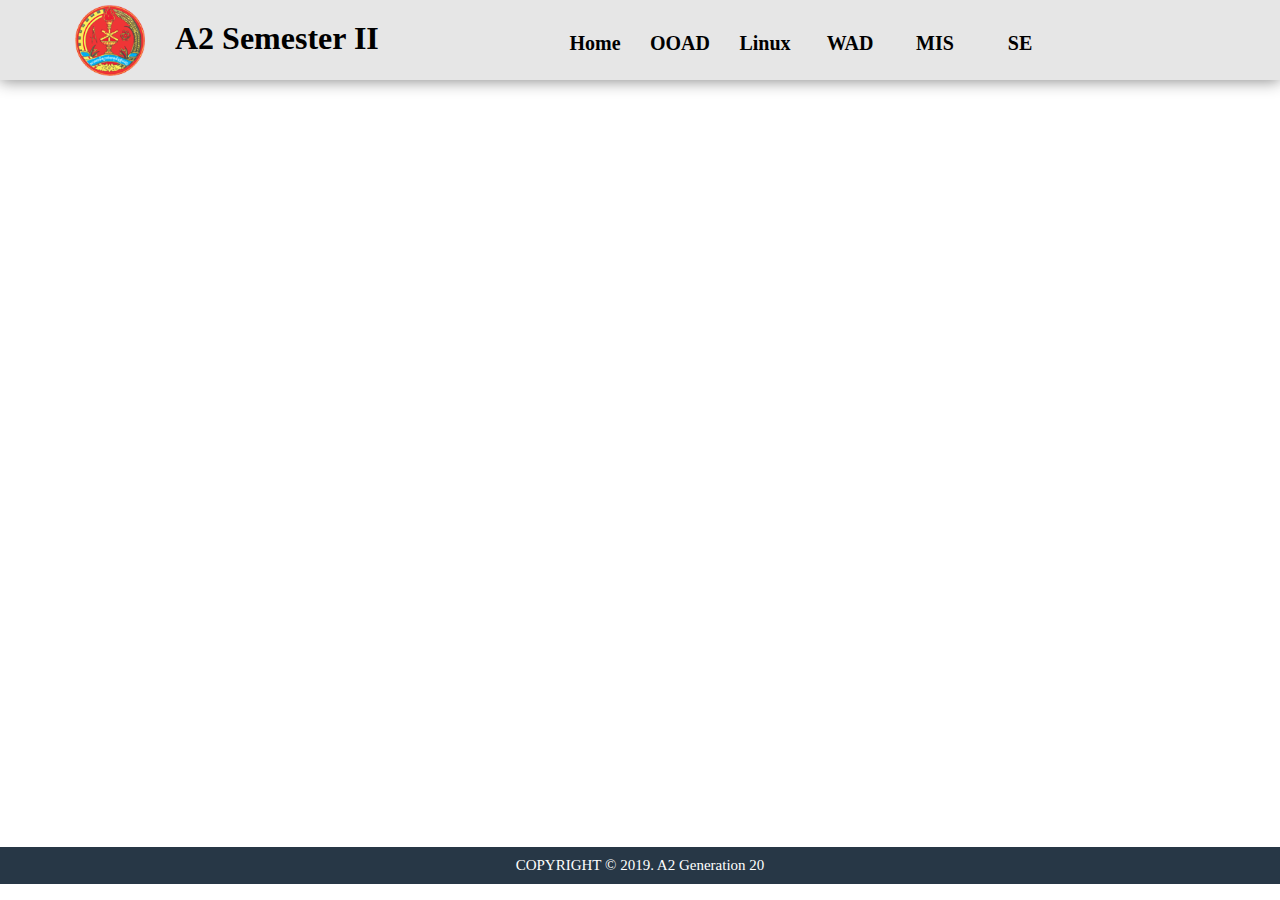
<file: index.html>
<!DOCTYPE html>
<html>
<head>
	<title>A2 Semester II</title>
	<link rel="stylesheet" type="text/css" href="Style/default.css">
	<link rel="stylesheet" href="https://cdnjs.cloudflare.com/ajax/libs/font-awesome/4.7.0/css/font-awesome.min.css">
	<script type="text/javascript" src="Script/default.js"></script>
</head>
<body>
  <div class="center-header">
	<div id="header">
		<a href="index"><img class="logo" src="rupp-logo.png"></a>
		<h1 id="title">A2 Semester II</h1>
		<ul id="menu">
			<li><a href="index">Home</a></li>
			<li><a href="content/OOAD">OOAD</a></li>
			<li><a href="content/Linux">Linux</a></li>
			<li><a href="content/WAD">WAD</a></li>
			<li><a href="content/MIS">MIS</a></li>
			<li><a href="content/SE">SE</a></li>
		</ul>
		<ul id="menu1">
			<li><a href="index">Home</a></li>
			<li><a href="">OOAD</a></li>
			<li><a href="content/Linux">Linux</a></li>
			<li><a href="content/WAD">WAD</a></li>
			<li><a href="content/MIS">MIS</a></li>
			<li><a href="content/SE">SE</a></li>
		</ul>
		<button class="btn" onclick="xx()"><i class="fa fa-bars"></i></button>

	</div>
  </div>

  <div class="body">
  </div>

  <div class="footer">
  	<p id="bb">COPYRIGHT © 2019. A2 Generation 20</p>
  </div>
  

</body>
</html>
</file>
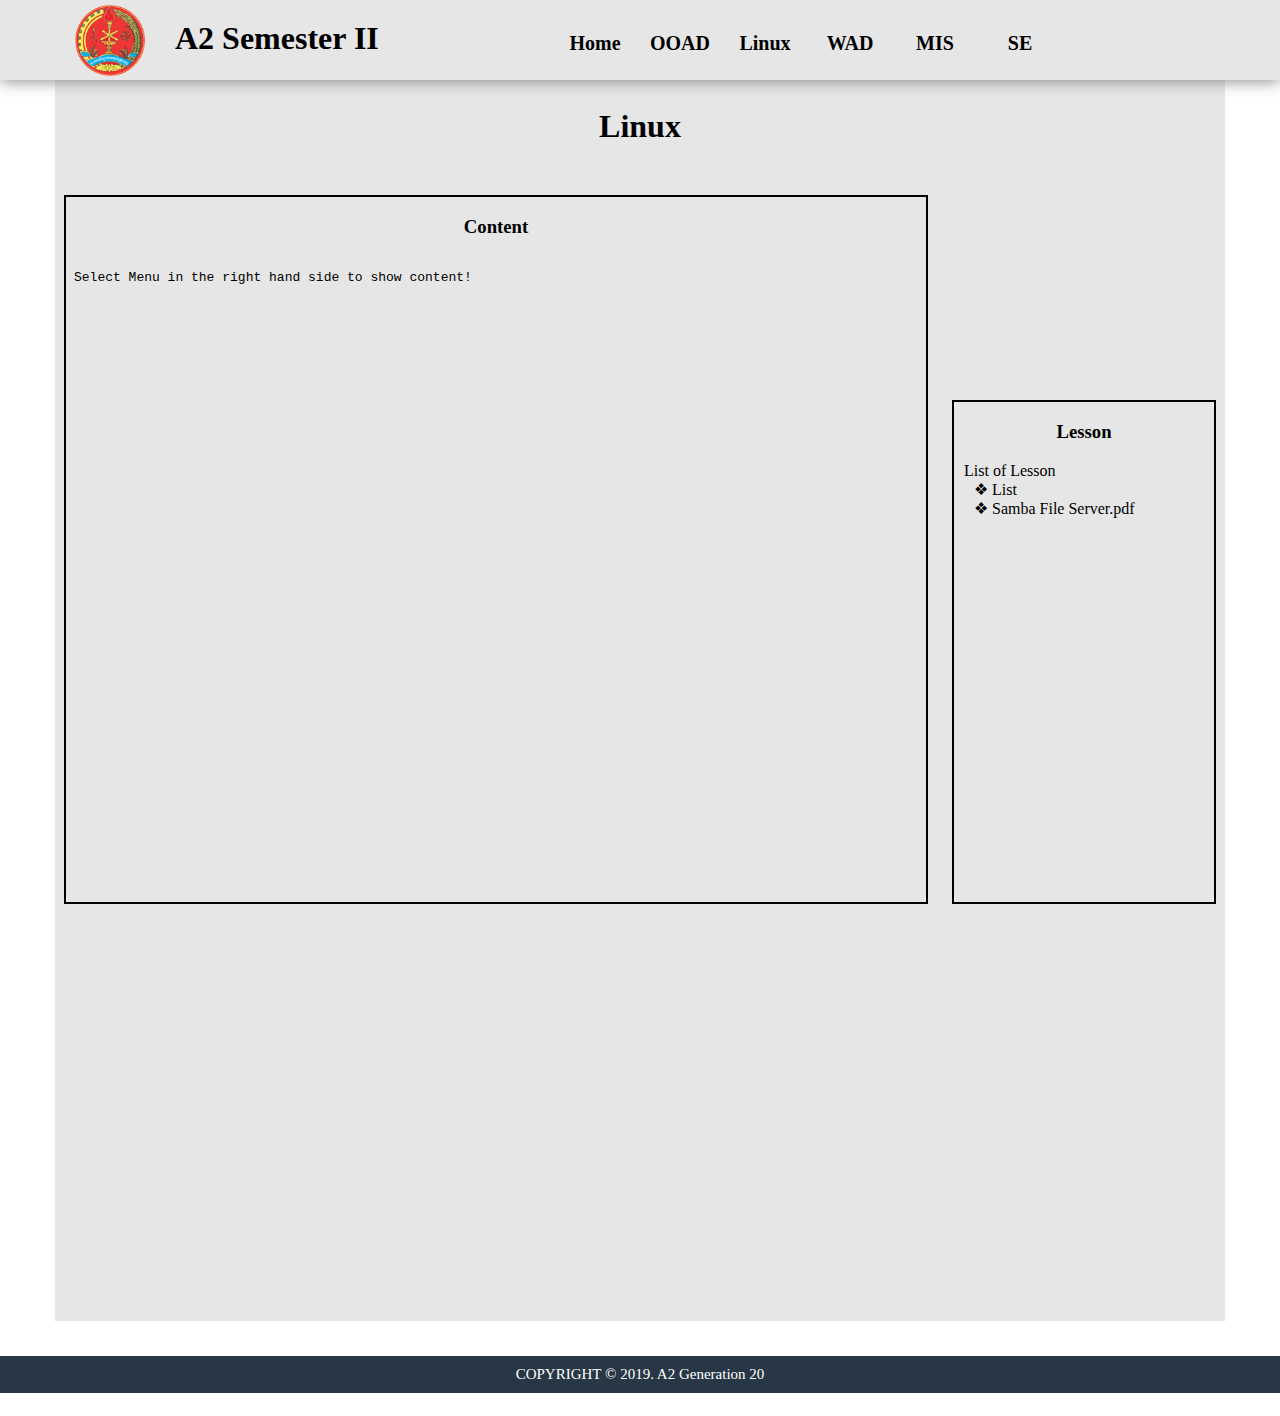
<file: content/Linux.html>
<!DOCTYPE html>
<html>
<head>
	<title>A2 Semester II</title>
	<link rel="stylesheet" type="text/css" href="../Style/WAD.css">
	<link rel="stylesheet" href="https://cdnjs.cloudflare.com/ajax/libs/font-awesome/4.7.0/css/font-awesome.min.css">
	<script type="text/javascript" src="../Script/default.js"></script>
</head>
<body>
  <div class="center-header">
	<div id="header">
		<a href="../index"><img class="logo" src="../rupp-logo.png"></a>
		<h1 id="title">A2 Semester II</h1>
		<ul id="menu">
			<li><a href="../index">Home</a></li>
			<li><a href="OOAD">OOAD</a></li>
			<li><a href="Linux">Linux</a></li>
			<li><a href="WAD">WAD</a></li>
			<li><a href="MIS">MIS</a></li>
			<li><a href="SE">SE</a></li>
		</ul>
		<ul id="menu1">
			<li><a href="../index">Home</a></li>
			<li><a href="OOAD">OOAD</a></li>
			<li><a href="Linux">Linux</a></li>
			<li><a href="WAD">WAD</a></li>
			<li><a href="MIS">MIS</a></li>
			<li><a href="SE">SE</a></li>
		</ul>
		<button class="btn" onclick="xx()"><i class="fa fa-bars"></i></button>

	</div>
  </div>

  <div class="body">
  	<h1 class="mm">&nbsp;</h1>
  	<h1 class="mm">Linux</h1>
  	<button class="xbtn" onclick="vv()"><i class="fa fa-bars"></i></button>
  	<span class="show">
  		<h3>Content</h3>
  		 <iframe src="1.txt" class="textbox" id="idIframe" ></iframe>
  	</span>

  	<span class="content" id="gg">
  		<h3 id="ll">Lesson</h5>
  		<div class="pp">	
  			<span class="oo">List of Lesson</span>
  			<p class="subxx" onclick="cc(4)">&#10070; List</p>
  			<p class="subxx" onclick="cc(5)">&#10070; Samba File Server.pdf</p>
  		</div>
  		<!-- <div class="pp">	
  			<span class="oo">27/November/2019</span>
  			<a href=""><span class="dwl">Download</span></a>
  			<p class="subxx" onclick="cc(1)">&#10070; Catalog.xml</p>
  			<p class="subxx" onclick="cc(2)">&#10070; Catalog.css</p>
  			<p class="subxx" onclick="cc(3)">&#10070; Lesson</p>
  			
  		</div> -->
  	</span>

  	<span class="content1" id="ggg">
  		<h3 id="ll">Lesson</h5>
  		<div class="pp">	
  			<span class="oo">List of Lesson</span>
  			<p class="subxx" onclick="cc(4)">&#10070; List</p>
  			<p class="subxx" onclick="cc(5)">&#10070; Samba File Server.pdf</p>
  		</div>
  		<!-- <div class="pp">	
  			<span class="oo">27/November/2019</span>
  			<a href="../Data/27-11-2019/27-11-2019.rar"><span class="dwl">Download</span></a>
  			<p class="subxx" onclick="cc(1)">&#10070; Catalog.xml</p>
  			<p class="subxx" onclick="cc(2)">&#10070; Catalog.css</p>
  			<p class="subxx" onclick="cc(3)">&#10070; Lesson</p>
  			
  		</div> -->
  	</span>
  	
  </div>

  <div class="footer">
  	<p id="bb">COPYRIGHT © 2019. A2 Generation 20</p>
  </div>
  

</body>
</html>
</file>
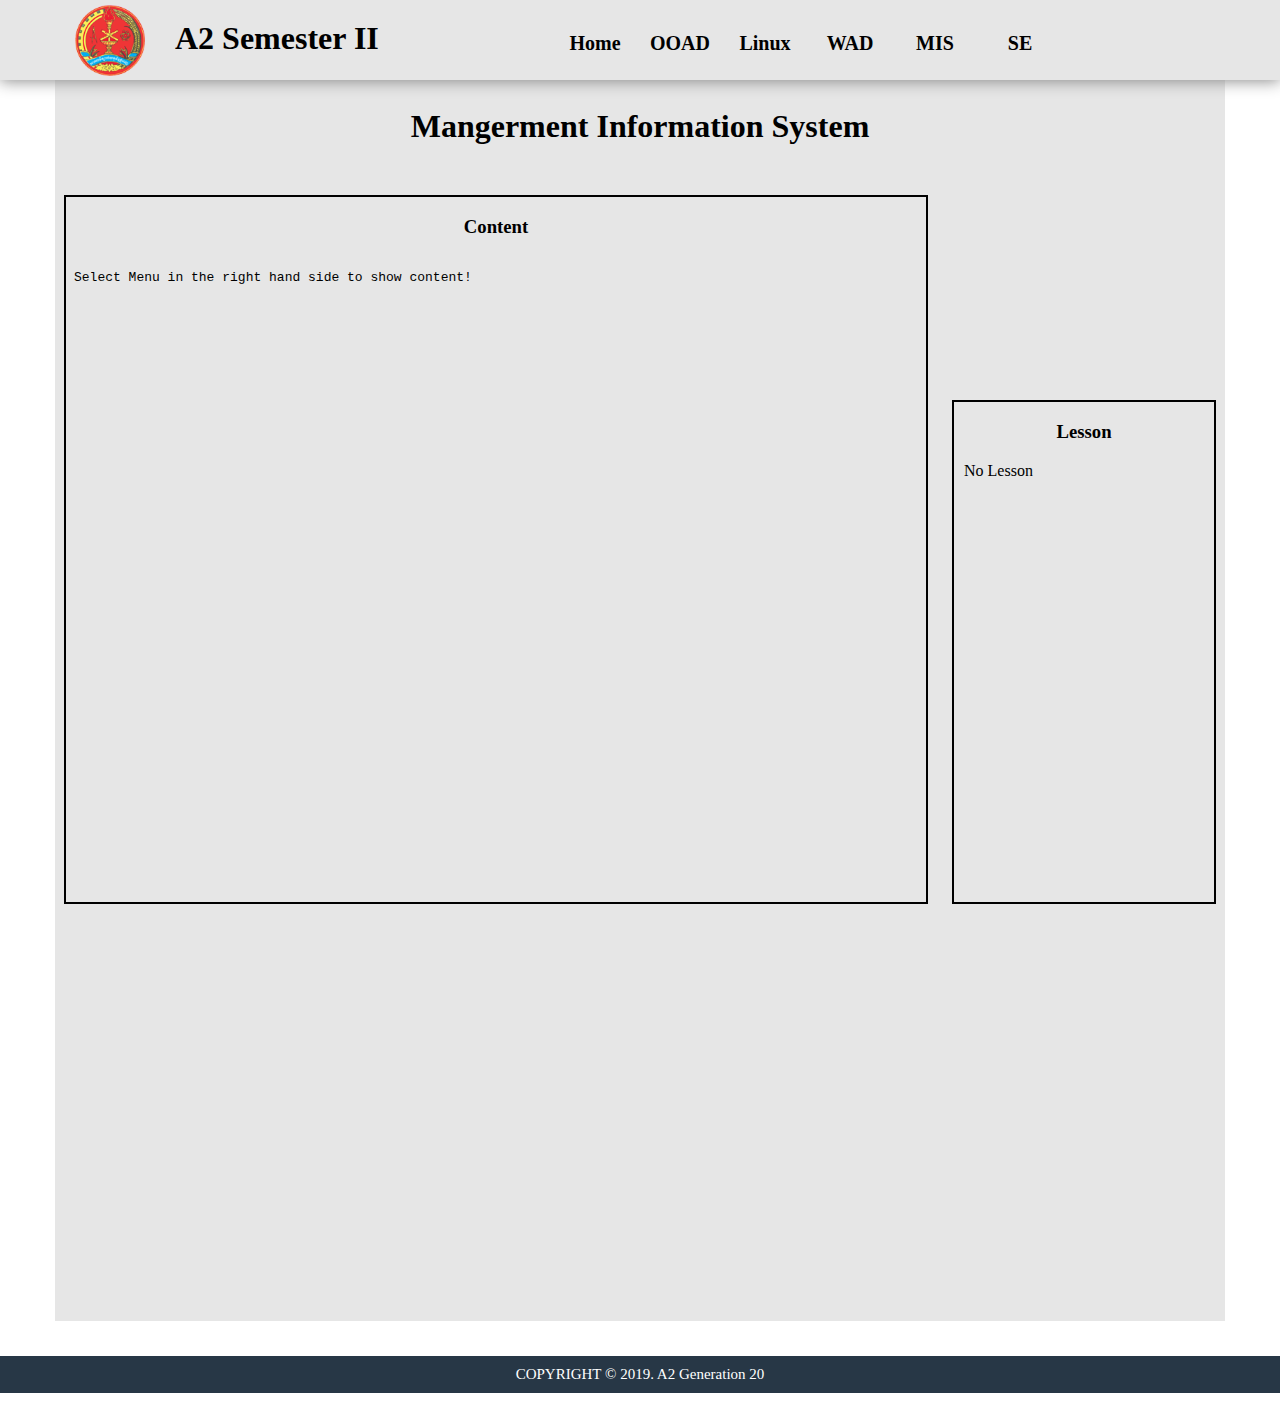
<file: content/MIS.html>
<!DOCTYPE html>
<html>
<head>
	<title>A2 Semester II</title>
	<link rel="stylesheet" type="text/css" href="../Style/WAD.css">
	<link rel="stylesheet" href="https://cdnjs.cloudflare.com/ajax/libs/font-awesome/4.7.0/css/font-awesome.min.css">
	<script type="text/javascript" src="../Script/default.js"></script>
</head>
<body>
  <div class="center-header">
	<div id="header">
		<a href="../index"><img class="logo" src="../rupp-logo.png"></a>
		<h1 id="title">A2 Semester II</h1>
		<ul id="menu">
			<li><a href="../index">Home</a></li>
			<li><a href="OOAD">OOAD</a></li>
			<li><a href="Linux">Linux</a></li>
			<li><a href="WAD">WAD</a></li>
			<li><a href="MIS">MIS</a></li>
			<li><a href="SE">SE</a></li>
		</ul>
		<ul id="menu1">
			<li><a href="../index">Home</a></li>
			<li><a href="OOAD">OOAD</a></li>
			<li><a href="Linux">Linux</a></li>
			<li><a href="WAD">WAD</a></li>
			<li><a href="MIS">MIS</a></li>
			<li><a href="SE">SE</a></li>
		</ul>
		<button class="btn" onclick="xx()"><i class="fa fa-bars"></i></button>

	</div>
  </div>

  <div class="body">
  	<h1 class="mm">&nbsp;</h1>
  	<h1 class="mm">Mangerment Information System</h1>
  	<button class="xbtn" onclick="vv()"><i class="fa fa-bars"></i></button>
  	<span class="show">
  		<h3>Content</h3>
  		 <iframe src="1.txt" class="textbox" id="idIframe" ></iframe>
  	</span>

  	<span class="content" id="gg">
  		<h3 id="ll">Lesson</h5>
  		<div class="pp">	
  			<span class="oo">No Lesson</span>
  			<!-- <a href="../Data/OOAD/28-11-2019/DrinkDecoration.rar"><span class="dwl">Download</span></a>
  			<p class="subxx" onclick="cc(6)">&#10070; Class Decoration</p>
  			<p class="subxx" onclick="cc(7)">&#10070; Form1 Code</p>
  			<p class="subxx" onclick="cc(8)">&#10070; Lesson</p> -->
  			
  		</div>
  	</span>

  	<span class="content1" id="ggg">
  		<h3 id="ll">Lesson</h5>
  		<div class="pp">	
  			<span class="oo">No Lesson</span>
  			<!-- <a href="../Data/OOAD/28-11-2019/DrinkDecoration.rar"><span class="dwl">Download</span></a>
  			<p class="subxx" onclick="cc(6)">&#10070; Class Decoration</p>
        <p class="subxx" onclick="cc(7)">&#10070; Form1 Code</p>
        <p class="subxx" onclick="cc(8)">&#10070; Lesson</p> -->
        
  			
  		</div>
  	</span>
  	
  </div>

  <div class="footer">
  	<p id="bb">COPYRIGHT © 2019. A2 Generation 20</p>
  </div>
  

</body>
</html>
</file>
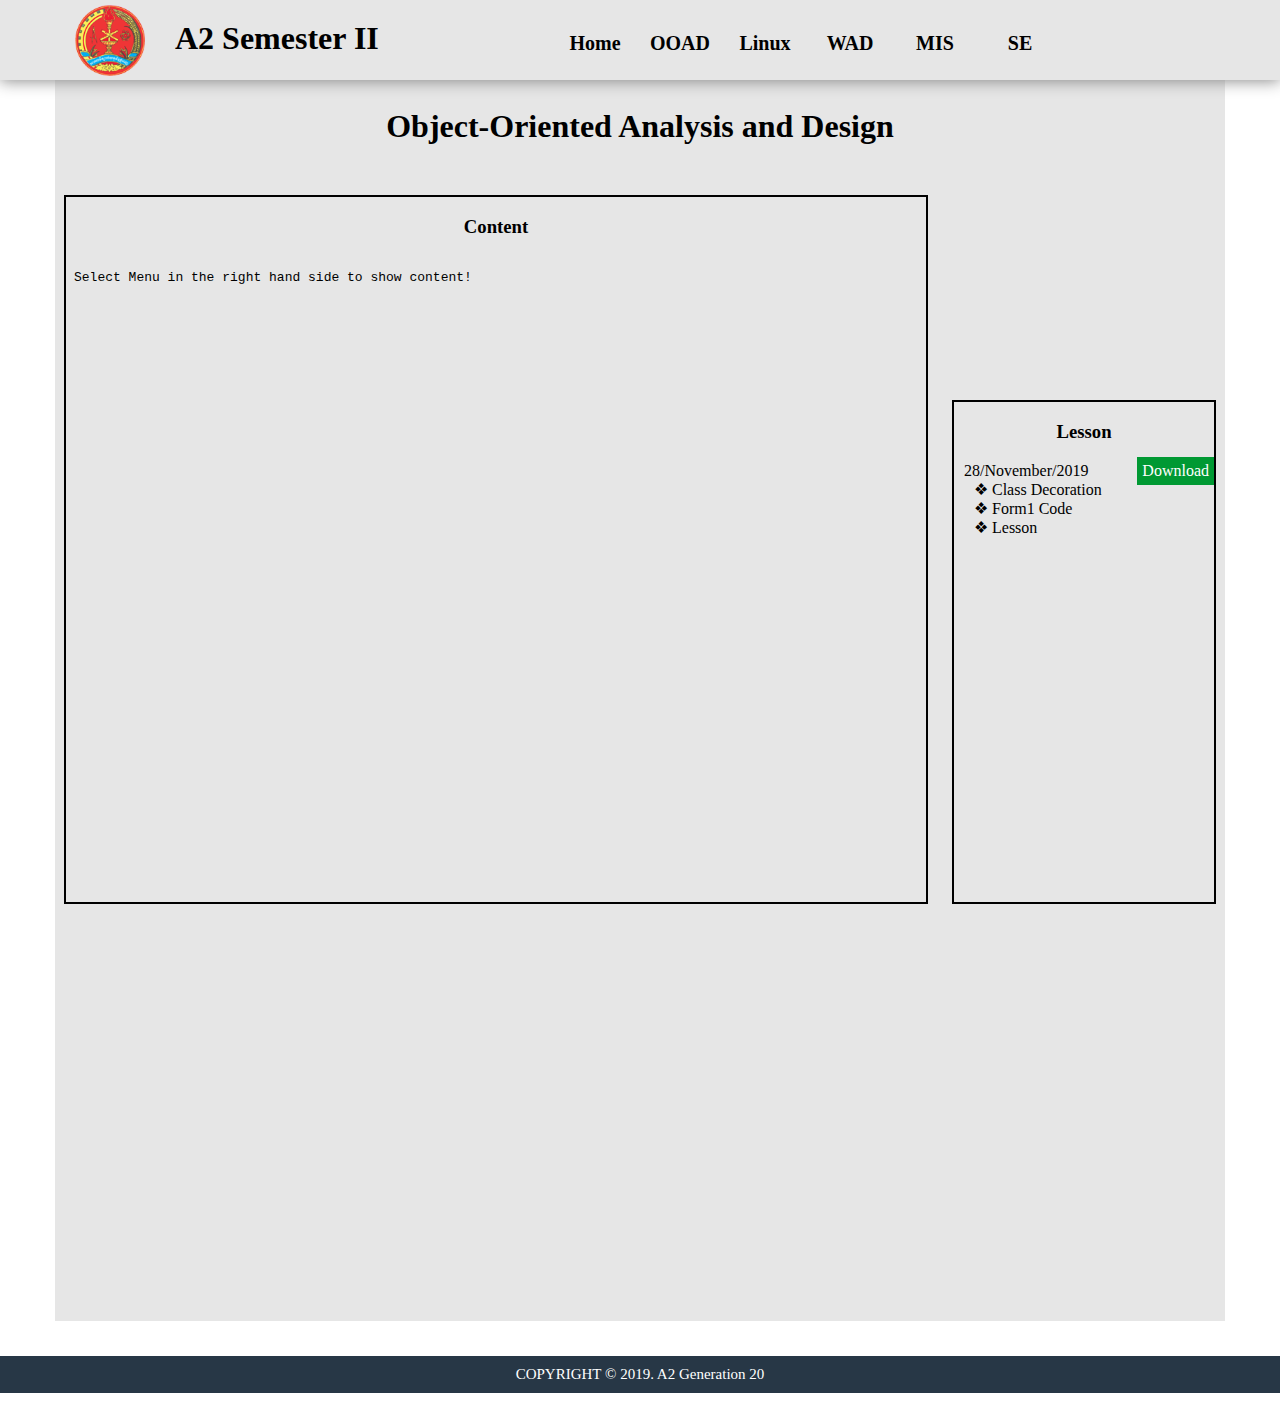
<file: content/OOAD.html>
<!DOCTYPE html>
<html>
<head>
	<title>A2 Semester II</title>
	<link rel="stylesheet" type="text/css" href="../Style/WAD.css">
	<link rel="stylesheet" href="https://cdnjs.cloudflare.com/ajax/libs/font-awesome/4.7.0/css/font-awesome.min.css">
	<script type="text/javascript" src="../Script/default.js"></script>
</head>
<body>
  <div class="center-header">
	<div id="header">
		<a href="../index"><img class="logo" src="../rupp-logo.png"></a>
		<h1 id="title">A2 Semester II</h1>
		<ul id="menu">
			<li><a href="../index">Home</a></li>
			<li><a href="OOAD">OOAD</a></li>
			<li><a href="Linux">Linux</a></li>
			<li><a href="WAD">WAD</a></li>
			<li><a href="MIS">MIS</a></li>
			<li><a href="SE">SE</a></li>
		</ul>
		<ul id="menu1">
			<li><a href="../index">Home</a></li>
			<li><a href="OOAD">OOAD</a></li>
			<li><a href="Linux">Linux</a></li>
			<li><a href="WAD">WAD</a></li>
			<li><a href="MIS">MIS</a></li>
			<li><a href="SE">SE</a></li>
		</ul>
		<button class="btn" onclick="xx()"><i class="fa fa-bars"></i></button>

	</div>
  </div>

  <div class="body">
  	<h1 class="mm">&nbsp;</h1>
  	<h1 class="mm">Object-Oriented Analysis and Design</h1>
  	<button class="xbtn" onclick="vv()"><i class="fa fa-bars"></i></button>
  	<span class="show">
  		<h3>Content</h3>
  		 <iframe src="1.txt" class="textbox" id="idIframe" ></iframe>
  	</span>

  	<span class="content" id="gg">
  		<h3 id="ll">Lesson</h5>
  		<div class="pp">	
  			<span class="oo">28/November/2019</span>
  			<a href="../Data/OOAD/28-11-2019/DrinkDecoration.rar"><span class="dwl">Download</span></a>
  			<p class="subxx" onclick="cc(6)">&#10070; Class Decoration</p>
  			<p class="subxx" onclick="cc(7)">&#10070; Form1 Code</p>
  			<p class="subxx" onclick="cc(8)">&#10070; Lesson</p>
  			
  		</div>
  	</span>

  	<span class="content1" id="ggg">
  		<h3 id="ll">Lesson</h5>
  		<div class="pp">	
  			<span class="oo">28/November/2019</span>
  			<a href="../Data/OOAD/28-11-2019/DrinkDecoration.rar"><span class="dwl">Download</span></a>
  			<p class="subxx" onclick="cc(6)">&#10070; Class Decoration</p>
        <p class="subxx" onclick="cc(7)">&#10070; Form1 Code</p>
        <p class="subxx" onclick="cc(8)">&#10070; Lesson</p>
        
  			
  		</div>
  	</span>
  	
  </div>

  <div class="footer">
  	<p id="bb">COPYRIGHT © 2019. A2 Generation 20</p>
  </div>
  

</body>
</html>
</file>
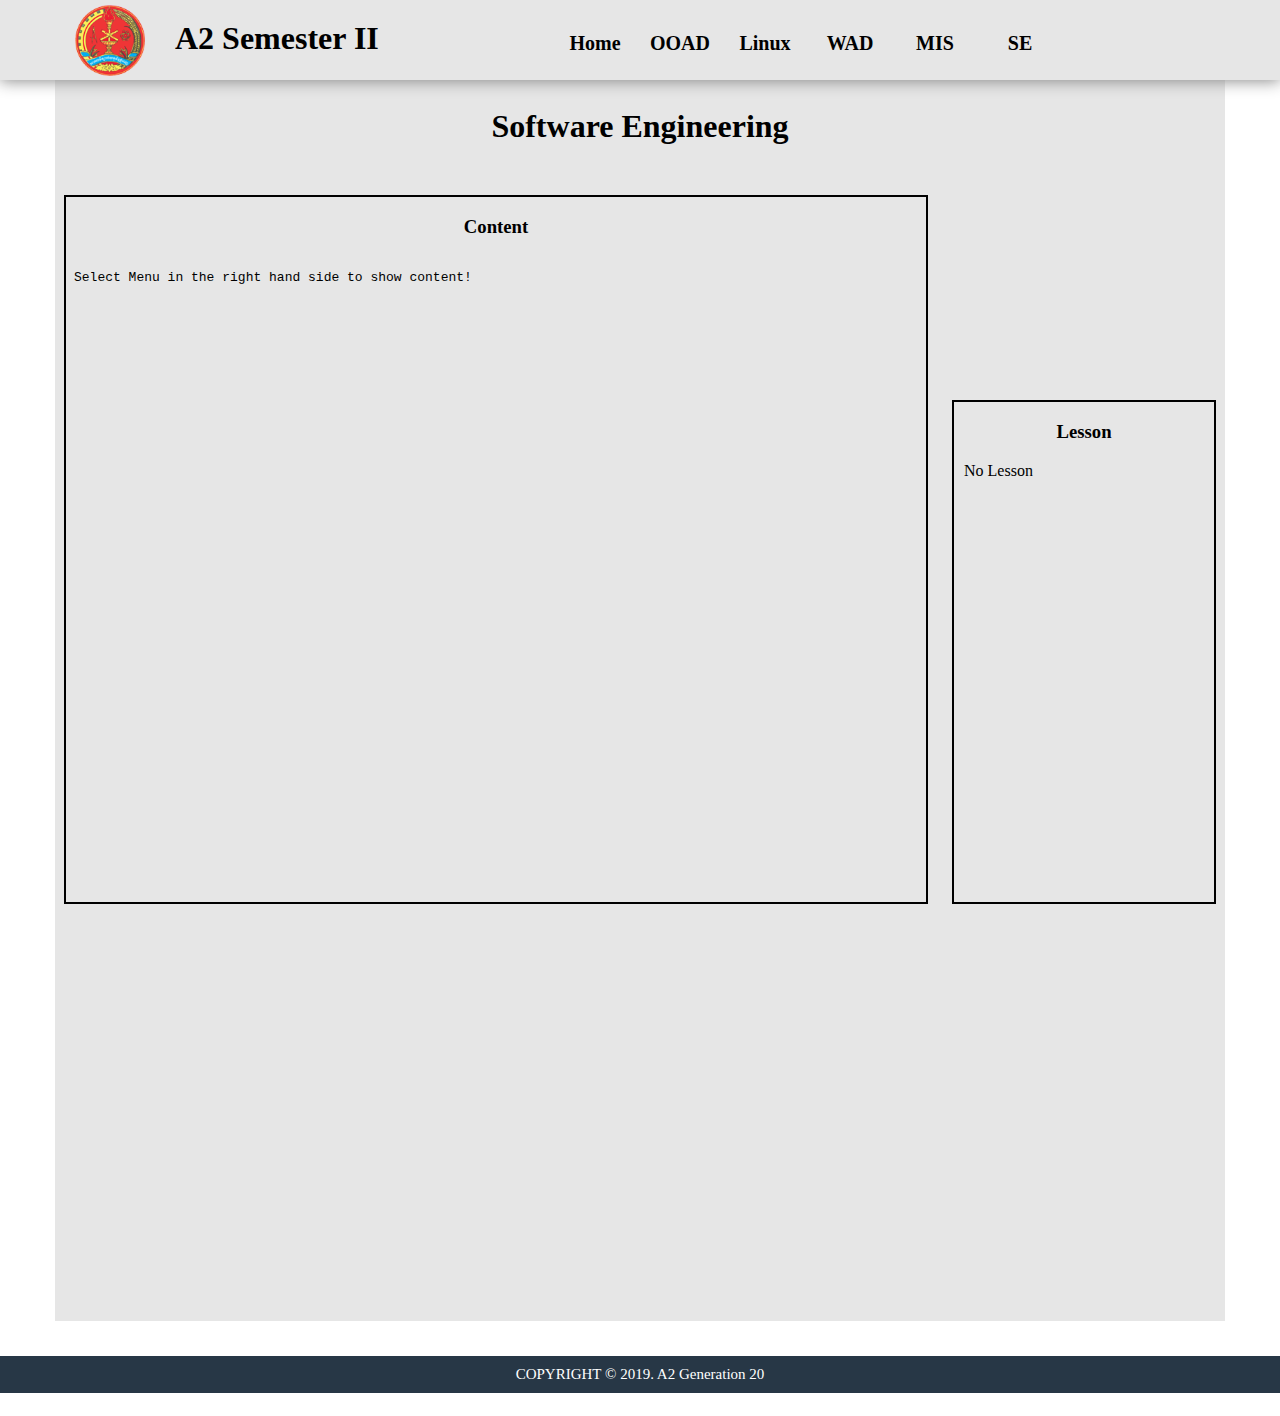
<file: content/SE.html>
<!DOCTYPE html>
<html>
<head>
	<title>A2 Semester II</title>
	<link rel="stylesheet" type="text/css" href="../Style/WAD.css">
	<link rel="stylesheet" href="https://cdnjs.cloudflare.com/ajax/libs/font-awesome/4.7.0/css/font-awesome.min.css">
	<script type="text/javascript" src="../Script/default.js"></script>
</head>
<body>
  <div class="center-header">
	<div id="header">
		<a href="../index"><img class="logo" src="../rupp-logo.png"></a>
		<h1 id="title">A2 Semester II</h1>
		<ul id="menu">
			<li><a href="../index">Home</a></li>
			<li><a href="OOAD">OOAD</a></li>
			<li><a href="Linux">Linux</a></li>
			<li><a href="WAD">WAD</a></li>
			<li><a href="MIS">MIS</a></li>
			<li><a href="SE">SE</a></li>
		</ul>
		<ul id="menu1">
			<li><a href="../index">Home</a></li>
			<li><a href="OOAD">OOAD</a></li>
			<li><a href="Linux">Linux</a></li>
			<li><a href="WAD">WAD</a></li>
			<li><a href="MIS">MIS</a></li>
			<li><a href="SE">SE</a></li>
		</ul>
		<button class="btn" onclick="xx()"><i class="fa fa-bars"></i></button>

	</div>
  </div>

  <div class="body">
  	<h1 class="mm">&nbsp;</h1>
  	<h1 class="mm">Software Engineering</h1>
  	<button class="xbtn" onclick="vv()"><i class="fa fa-bars"></i></button>
  	<span class="show">
  		<h3>Content</h3>
  		 <iframe src="1.txt" class="textbox" id="idIframe" ></iframe>
  	</span>

  	<span class="content" id="gg">
  		<h3 id="ll">Lesson</h5>
  		<div class="pp">	
  			<span class="oo">No Lesson</span>
  			<!-- <a href="../Data/27-11-2019/27-11-2019.rar"><span class="dwl">Download</span></a>
  			<p class="subxx" onclick="cc(1)">&#10070; Catalog.xml</p>
  			<p class="subxx" onclick="cc(2)">&#10070; Catalog.css</p>
  			<p class="subxx" onclick="cc(3)">&#10070; Lesson</p> -->
  			
  		</div>
  	</span>

  	<span class="content1" id="ggg">
  		<h3 id="ll">Lesson</h5>
  		<div class="pp">	
  			<span class="oo">No Lesson</span>
  			<!-- <a href="../Data/27-11-2019/27-11-2019.rar"><span class="dwl">Download</span></a>
  			<p class="subxx" onclick="cc(1)">&#10070; Catalog.xml</p>
  			<p class="subxx" onclick="cc(2)">&#10070; Catalog.css</p>
  			<p class="subxx" onclick="cc(3)">&#10070; Lesson</p> -->
  			
  		</div>
  	</span>
  	
  </div>

  <div class="footer">
  	<p id="bb">COPYRIGHT © 2019. A2 Generation 20</p>
  </div>
  

</body>
</html>
</file>
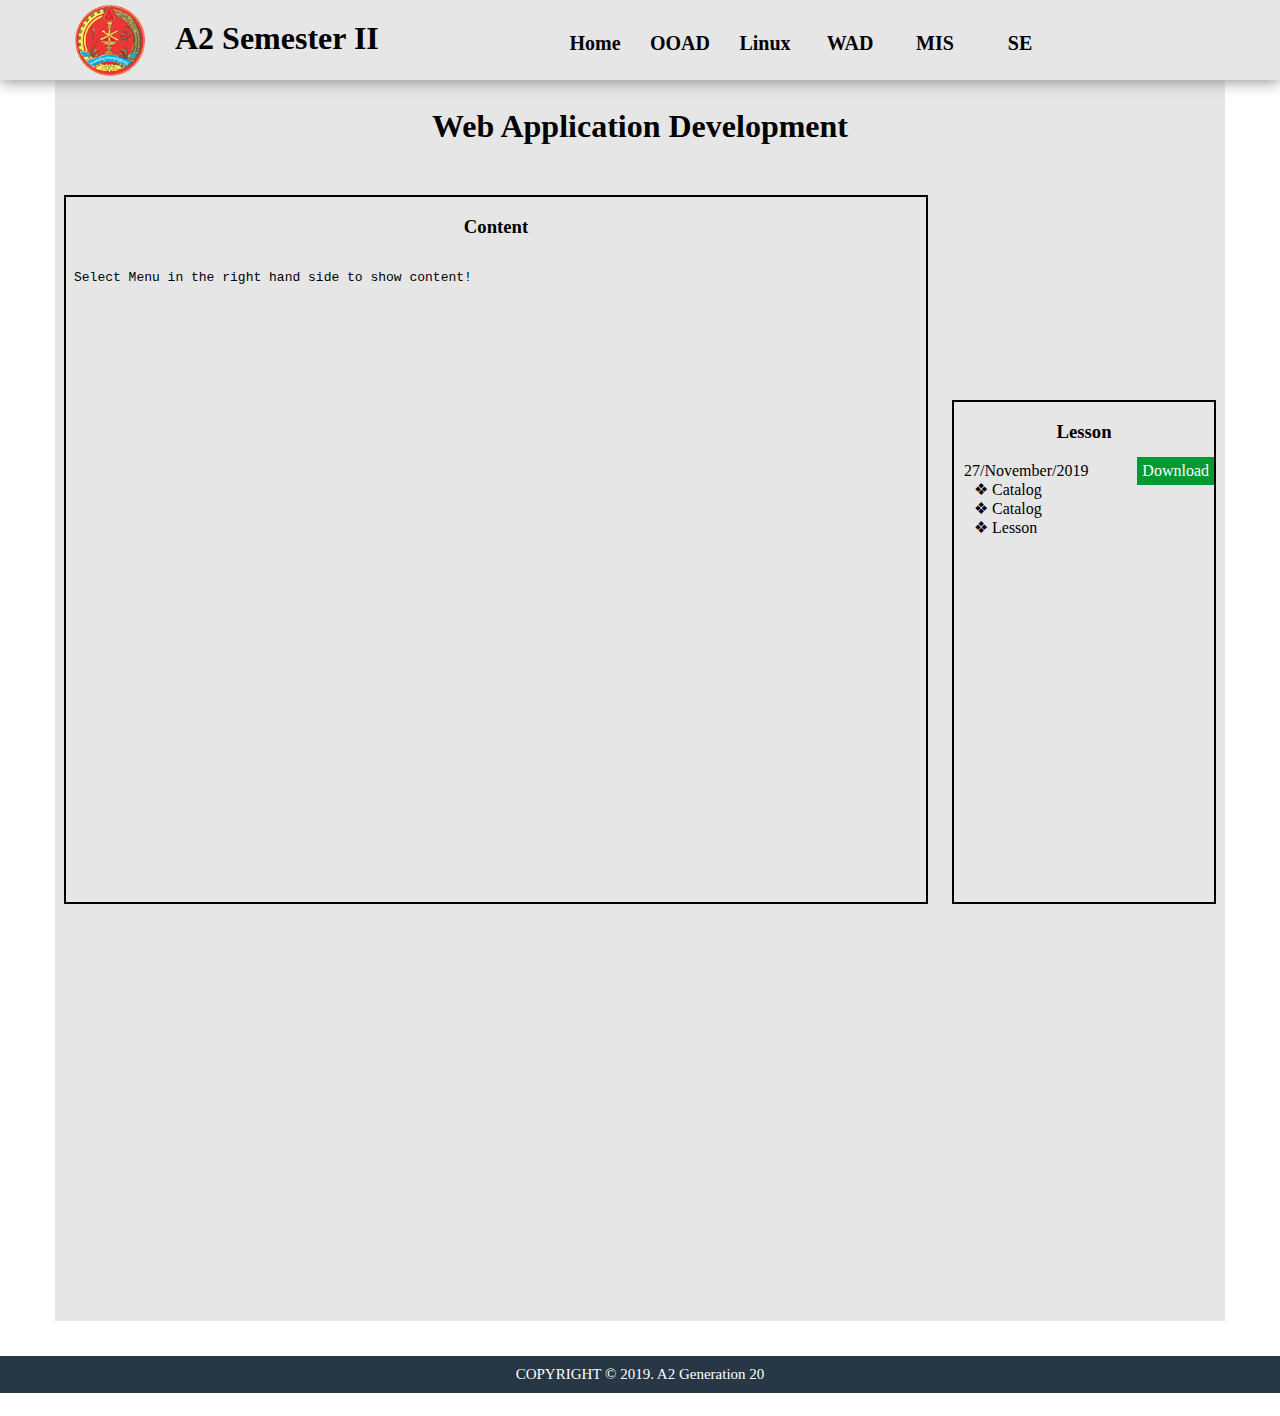
<file: content/WAD.html>
<!DOCTYPE html>
<html>
<head>
	<title>A2 Semester II</title>
	<link rel="stylesheet" type="text/css" href="../Style/WAD.css">
	<link rel="stylesheet" href="https://cdnjs.cloudflare.com/ajax/libs/font-awesome/4.7.0/css/font-awesome.min.css">
	<script type="text/javascript" src="../Script/default.js"></script>
</head>
<body>
  <div class="center-header">
	<div id="header">
		<a href="../index"><img class="logo" src="../rupp-logo.png"></a>
		<h1 id="title">A2 Semester II</h1>
		<ul id="menu">
			<li><a href="../index">Home</a></li>
			<li><a href="OOAD">OOAD</a></li>
			<li><a href="Linux">Linux</a></li>
			<li><a href="WAD">WAD</a></li>
			<li><a href="MIS">MIS</a></li>
			<li><a href="SE">SE</a></li>
		</ul>
		<ul id="menu1">
			<li><a href="../index">Home</a></li>
			<li><a href="OOAD">OOAD</a></li>
			<li><a href="Linux">Linux</a></li>
			<li><a href="WAD">WAD</a></li>
			<li><a href="MIS">MIS</a></li>
			<li><a href="SE">SE</a></li>
		</ul>
		<button class="btn" onclick="xx()"><i class="fa fa-bars"></i></button>

	</div>
  </div>

  <div class="body">
  	<h1 class="mm">&nbsp;</h1>
  	<h1 class="mm">Web Application Development</h1>
  	<button class="xbtn" onclick="vv()"><i class="fa fa-bars"></i></button>
  	<span class="show">
  		<h3>Content</h3>
  		 <iframe src="1.txt" class="textbox" id="idIframe" ></iframe>
  	</span>

  	<span class="content" id="gg">
  		<h3 id="ll">Lesson</h5>
  		<div class="pp">	
  			<span class="oo">27/November/2019</span>
  			<a href="../Data/27-11-2019/27-11-2019.rar"><span class="dwl">Download</span></a>
  			<p class="subxx" onclick="cc(1)">&#10070; Catalog</p>
  			<p class="subxx" onclick="cc(2)">&#10070; Catalog</p>
  			<p class="subxx" onclick="cc(3)">&#10070; Lesson</p>
  			
  		</div>
  	</span>

  	<span class="content1" id="ggg">
  		<h3 id="ll">Lesson</h5>
  		<div class="pp">	
  			<span class="oo">27/November/2019</span>
  			<a href="../Data/27-11-2019/27-11-2019.rar"><span class="dwl">Download</span></a>
  			<p class="subxx" onclick="cc(1)">&#10070; Catalog</p>
  			<p class="subxx" onclick="cc(2)">&#10070; Catalog</p>
  			<p class="subxx" onclick="cc(3)">&#10070; Lesson</p>
  			
  		</div>
  	</span>
  	
  </div>

  <div class="footer">
  	<p id="bb">COPYRIGHT © 2019. A2 Generation 20</p>
  </div>
  

</body>
</html>
</file>
<file: Style/default.css>
body{
	margin: 0;
	padding: 0;
}
.center-header{
	position: fixed;
	top: 0px;
	width: 100%;
	height: 80px;
	background-color: #e6e6e6;
	box-shadow: 0px 1px 15px #888888;
}

.body{
	width: 100%;
	height: 90.2vh;

}

.footer{
	position: relative;
	width: 100%;
	background-color: #273746;
	margin: 0px;
	bottom: -20px;
	
}
#bb{
	padding: 10px 0px;
	font-size: 15px;
	color: #fff;
	font-family: Orbitron;
	text-align: center;
}

@media screen and (min-width: 768px){
		#header{
			position: fixed;
			background-color: #e6e6e6;
			width: 100%;
			max-width: 720px;
			padding-right:15px;
			padding-left:15px;
			margin-right:auto;
			margin-left:auto;
    		left: 50%;
    		transform: translate(-50%, 0);
			top: 0px;
			height: 80px;
			text-align: center;
			/*box-shadow: 0px 1px 15px #888888;*/
		}
		.logo{			
			position: absolute;
			top: 5px;
			width: 70px;
			left: 20px;
		}
		#title{
			margin: 0;
			display: inline;
			position: absolute;
			top: 20px;
			left: 250px;
			
		}
		#menu{
			display: none;
		}
		#menu1{
			margin: 70px 0px 0px 606px;
			visibility: hidden;
		}

		li{
			list-style: none;
			width: 100px;
			line-height: 35px;
			background-color: #e6e6e6;


		}
		li a{
			text-decoration: none;
			color: #000;
		}
		li:hover{
			background-color: #737373;
		}
		.btn {
  			background-color: #bfbfbf;
  			border: none;
  			color: white;
  			padding: 12px 16px;
  			font-size: 16px;
 			cursor: pointer;
 			display: block;
 			margin-top: -260px;
 			float: right;
 			margin-right: 0px;
		}

		.btn:hover {
  			background-color: #737373;
		}
}

@media screen and (min-width: 992px){
		#header{
			position: fixed;
			background-color: #e6e6e6;
			width: 100%;
			max-width: 960px;
			padding-right:15px;
			padding-left:15px;
			margin-right:auto;
			margin-left:auto;
    		left: 50%;
    		transform: translate(-50%, 0);
			top: 0px;
			height: 80px;
			text-align: center;
			/*box-shadow: 0px 1px 15px #888888;*/
		}
		.logo{			
			position: absolute;
			top: 5px;
			width: 70px;
			left: 20px;
		}
		#title{
			margin: 0;
			display: inline;
			position: absolute;
			top: 20px;
			left: 120px;
		}
		#menu{
			position: absolute;
			top: 10px;
			margin-left: 400px;
			display: block;
		}

		li{
			list-style: none;
			float: left;
			margin-left: -15px;
			font-size: 20px;
			font-weight: bold;

		}
		li a{
			text-decoration: none;
			color: #000;
		}

		.btn {
 			display: none;
		}
}

@media screen and (min-width: 1200px){
		#header{
			position: fixed;
			background-color: #e6e6e6;
			width: 100%;
			max-width: 1140px;
			padding-right:15px;
			padding-left:15px;
			margin-right:auto;
			margin-left:auto;
    		left: 50%;
    		transform: translate(-50%, 0);
			top: 0px;
			height: 80px;
			
		}
		.logo{			
			position: absolute;
			top: 5px;
			width: 70px;
			left: 20px;
		}
		#title{
			margin: 0;
			display: inline;
			position: absolute;
			top: 20px;
			left: 120px;
		}
		#menu{
			position: absolute;
			top: 10px;
			margin-left: 450px;
			display: block;
		}

		li{
			list-style: none;
			float: left;
			margin-right: 0px;
			font-size: 20px;
			font-weight: bold;

		}
		li a{
			text-decoration: none;
			color: #000;
		}
		.btn {
 			display: none;
		}
}
</file>
<file: Style/WAD.css>
body{
	margin: 0;
	padding: 0;
}
.center-header{
	position: fixed;
	top: 0px;
	width: 100%;
	height: 80px;
	background-color: #e6e6e6;
	box-shadow: 0px 1px 15px #888888;
}

.body{
	width: 100%;
	height: 90.2vh;

}

.footer{
	position: relative;
	width: 100%;
	background-color: #273746;
	margin: 0px;
	bottom: -20px;
	
}
#bb{
	padding: 10px 0px;
	font-size: 15px;
	color: #fff;
	font-family: Orbitron;
	text-align: center;
}

.mm{
	margin-bottom: 50px;
	text-align: center;
}

@media screen and (min-width: 768px){
		#header{
			position: fixed;
			background-color: #e6e6e6;
			width: 100%;
			max-width: 720px;
			padding-right:15px;
			padding-left:15px;
			margin-right:auto;
			margin-left:auto;
    		left: 50%;
    		transform: translate(-50%, 0);
			top: 0px;
			height: 80px;
			text-align: center;
			/*box-shadow: 0px 1px 15px #888888;*/
		}
		.logo{			
			position: absolute;
			top: 5px;
			width: 70px;
			left: 20px;
		}
		#title{
			margin: 0;
			display: inline;
			position: absolute;
			top: 20px;
			left: 250px;
			
		}
		#menu{
			display: none;
		}
		#menu1{
			margin: 70px 0px 0px 606px;
			visibility: hidden;
		}

		li{
			list-style: none;
			width: 100px;
			line-height: 35px;
			background-color: #e6e6e6;
		}
		li a{
			text-decoration: none;
			color: #000;
		}
		li:hover{
			background-color: #737373;
		}
		.btn {
  			background-color: #bfbfbf;
  			border: none;
  			color: #fff;
  			padding: 12px 16px;
  			font-size: 16px;
 			cursor: pointer;
 			display: block;
 			margin-top: -260px;
 			float: right;
 			margin-right: 0px;
		}
		.btn:hover {
  			background-color: #737373;
		}

		.xbtn{
			display: block;
			float: right;
			margin-top: -75px;
			background-color: #bfbfbf;
			border: none;
			font-size: 20px;
			color: #fff;
		}
		.body{
			background-color: #e6e6e6;
			width: 100%;
			max-width: 720px;
			padding-right:15px;
			padding-left:15px;
			margin-right:auto;
			margin-left:auto;
			height: 2000px;
			text-align: center;
		}

		.show{
			margin-left: -7px;
			width: 730px;
			display: inline-block;
			height: 700px;
			border: 2px solid #000;
			overflow-y: hidden;
			padding-bottom: 5px;
		}

		.content{
			visibility: hidden;
			margin-right: -50px;
			margin-left: 20px;
			display: inline-block;
			width: 260px;
			height: 500px;
			border: 2px solid #000;
			overflow-y: scroll;
		}

		.content1{
			position: relative;
			background-color: #e6e6e6;
			top: -760px;
			right: -110px;
			visibility: hidden;
			display: inline-block;
			width: 260px;
			height: 500px;
			border: 2px solid #000;
			overflow-y: scroll;
			
		}

		.textbox{
			width: 100%;
			height: 100%;
			border: none;
            padding: 0px;
		}
		.oo{
			text-align: left;
			margin-left: 10px;
		}
		.dwl{
			margin-top: -5px;
			float: right;
			color: #fff;
			padding: 0px;
			background-color: #009933;
		}
		.dwl:hover{
			background-color: #004d1a;
		}
		.pp{
			margin-bottom: 15px;
			text-align: left;
		}
		.subxx{
			margin: 0px 0px 0px 20px;
			cursor: pointer;
		}
		.subxx:hover{
			color: blue;
		}
}

@media screen and (min-width: 992px){
		#header{
			position: fixed;
			background-color: #e6e6e6;
			width: 100%;
			max-width: 960px;
			padding-right:15px;
			padding-left:15px;
			margin-right:auto;
			margin-left:auto;
    		left: 50%;
    		transform: translate(-50%, 0);
			top: 0px;
			height: 80px;
			text-align: center;
			/*box-shadow: 0px 1px 15px #888888;*/
		}
		.logo{			
			position: absolute;
			top: 5px;
			width: 70px;
			left: 20px;
		}
		#title{
			margin: 0;
			display: inline;
			position: absolute;
			top: 20px;
			left: 120px;
		}
		#menu{
			position: absolute;
			top: 10px;
			margin-left: 400px;
			display: block;
		}

		li{
			list-style: none;
			float: left;
			margin-left: -15px;
			font-size: 20px;
			font-weight: bold;

		}
		li a{
			text-decoration: none;
			color: #000;
		}

		.btn, .xbtn {
 			display: none;
		}

		.body{
			width: 100%;
			max-width: 960px;
			padding-right:15px;
			padding-left:15px;
			margin-right:auto;
			margin-left:auto;
			height: 1300px;
			text-align: center;
			background-color: #e6e6e6;
		}
		.show{
			margin-left: -50px;
			width: 680px;
			display: inline-block;
			height: 700px;
			border: 2px solid #000;
			overflow-y: hidden;
		}
		.content{
			visibility: visible;
			margin-right: -50px;
			margin-left: 20px;
			display: inline-block;
			width: 260px;
			height: 500px;
			border: 2px solid #000;
			overflow-y: scroll;
		}
		.content1{
			visibility: hidden;
		}
		.textbox{
			width: 100%;
			height: 100%;
			border: none;
            padding: 0px;
		}
		.oo{
			text-align: left;
			margin-left: 10px;
		}
		.dwl{
			margin-top: -5px;
			float: right;
			color: #fff;
			padding: 0px;
			background-color: #009933;
		}
		.dwl:hover{
			background-color: #004d1a;
		}
		.pp{
			margin-bottom: 15px;
			text-align: left;
		}
		.subxx{
			margin: 0px 0px 0px 20px;
			cursor: pointer;
		}
		.subxx:hover{
			color: blue;
		}
}

@media screen and (min-width: 1200px){
		#header{
			position: fixed;
			background-color: #e6e6e6;
			width: 100%;
			max-width: 1140px;
			padding-right:15px;
			padding-left:15px;
			margin-right:auto;
			margin-left:auto;
    		left: 50%;
    		transform: translate(-50%, 0);
			top: 0px;
			height: 80px;
			/*box-shadow: 0px 1px 15px #888888;*/
			
		}
		.logo{			
			position: absolute;
			top: 5px;
			width: 70px;
			left: 20px;
		}
		#title{
			margin: 0;
			display: inline;
			position: absolute;
			top: 20px;
			left: 120px;
		}
		#menu{
			position: absolute;
			top: 10px;
			margin-left: 450px;
			display: block;
		}

		li{
			list-style: none;
			float: left;
			margin-right: 0px;
			font-size: 20px;
			font-weight: bold;

		}
		li a{
			text-decoration: none;
			color: #000;
		}
		.btn, .xbtn {
 			display: none;
		}

		.body{
			width: 100%;
			max-width: 1140px;
			padding-right:15px;
			padding-left:15px;
			margin-right:auto;
			margin-left:auto;
			height: 1300px;
			text-align: center;
			background-color: #e6e6e6;
		}
		.show{
			margin-left: -50px;
			width: 860px;
			display: inline-block;
			height: 700px;
			border: 2px solid #000;
			overflow-y: hidden;
		}
		.content{
			visibility: visible;
			margin-right: -50px;
			margin-left: 20px;
			display: inline-block;
			width: 260px;
			height: 500px;
			border: 2px solid #000;
			overflow-y: scroll;
		}
		.content1{
			visibility: hidden;
		}
		.textbox{
			width: 100%;
			height: 100%;
			border: none;
            padding: 0px;
		}
		.oo{
			text-align: left;
			margin-left: 10px;
		}
		.dwl{
			margin-top: -5px;
			float: right;
			color: #fff;
			padding: 5px;
			background-color: #009933;
		}
		.dwl:hover{
			background-color: #004d1a;
		}
		.pp{
			margin-bottom: 15px;
			text-align: left;
		}
		.subxx{
			margin: 0px 0px 0px 20px;
			cursor: pointer;
		}
		.subxx:hover{
			color: blue;
		}
}
</file>
